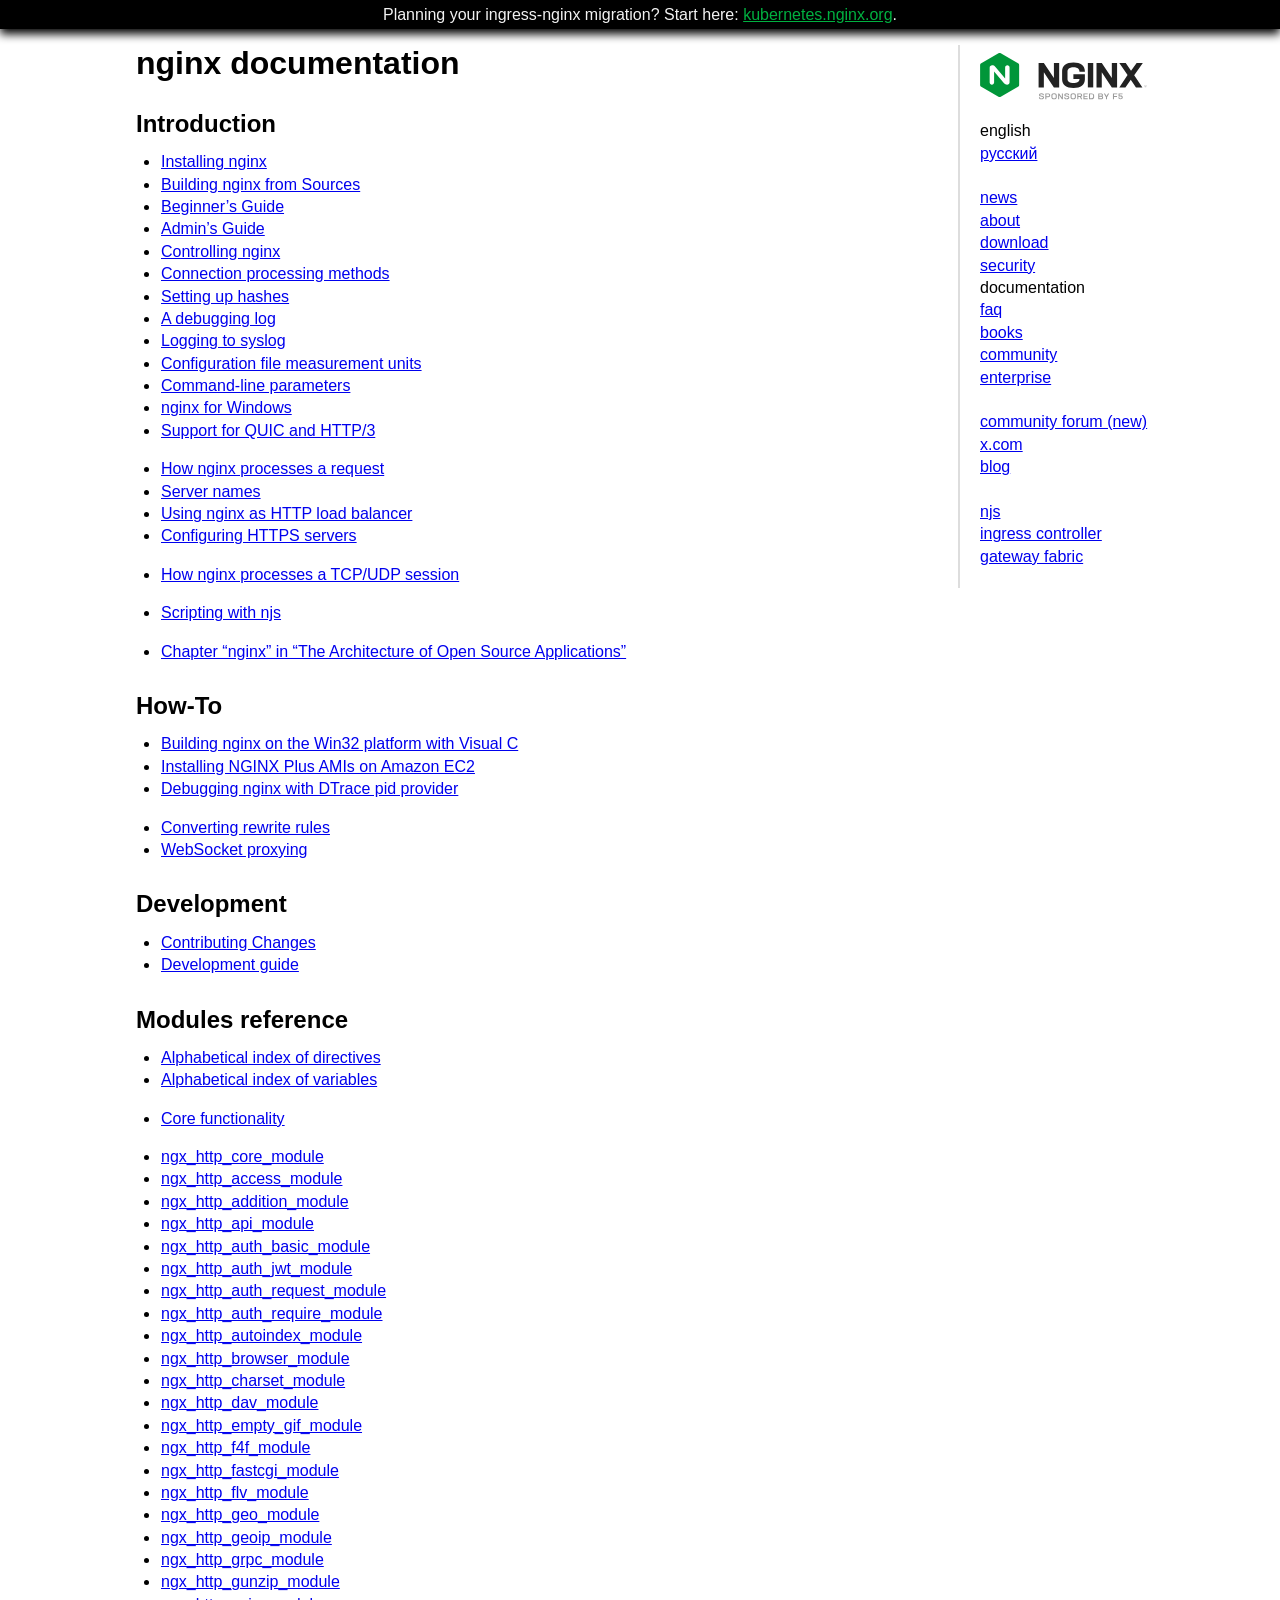
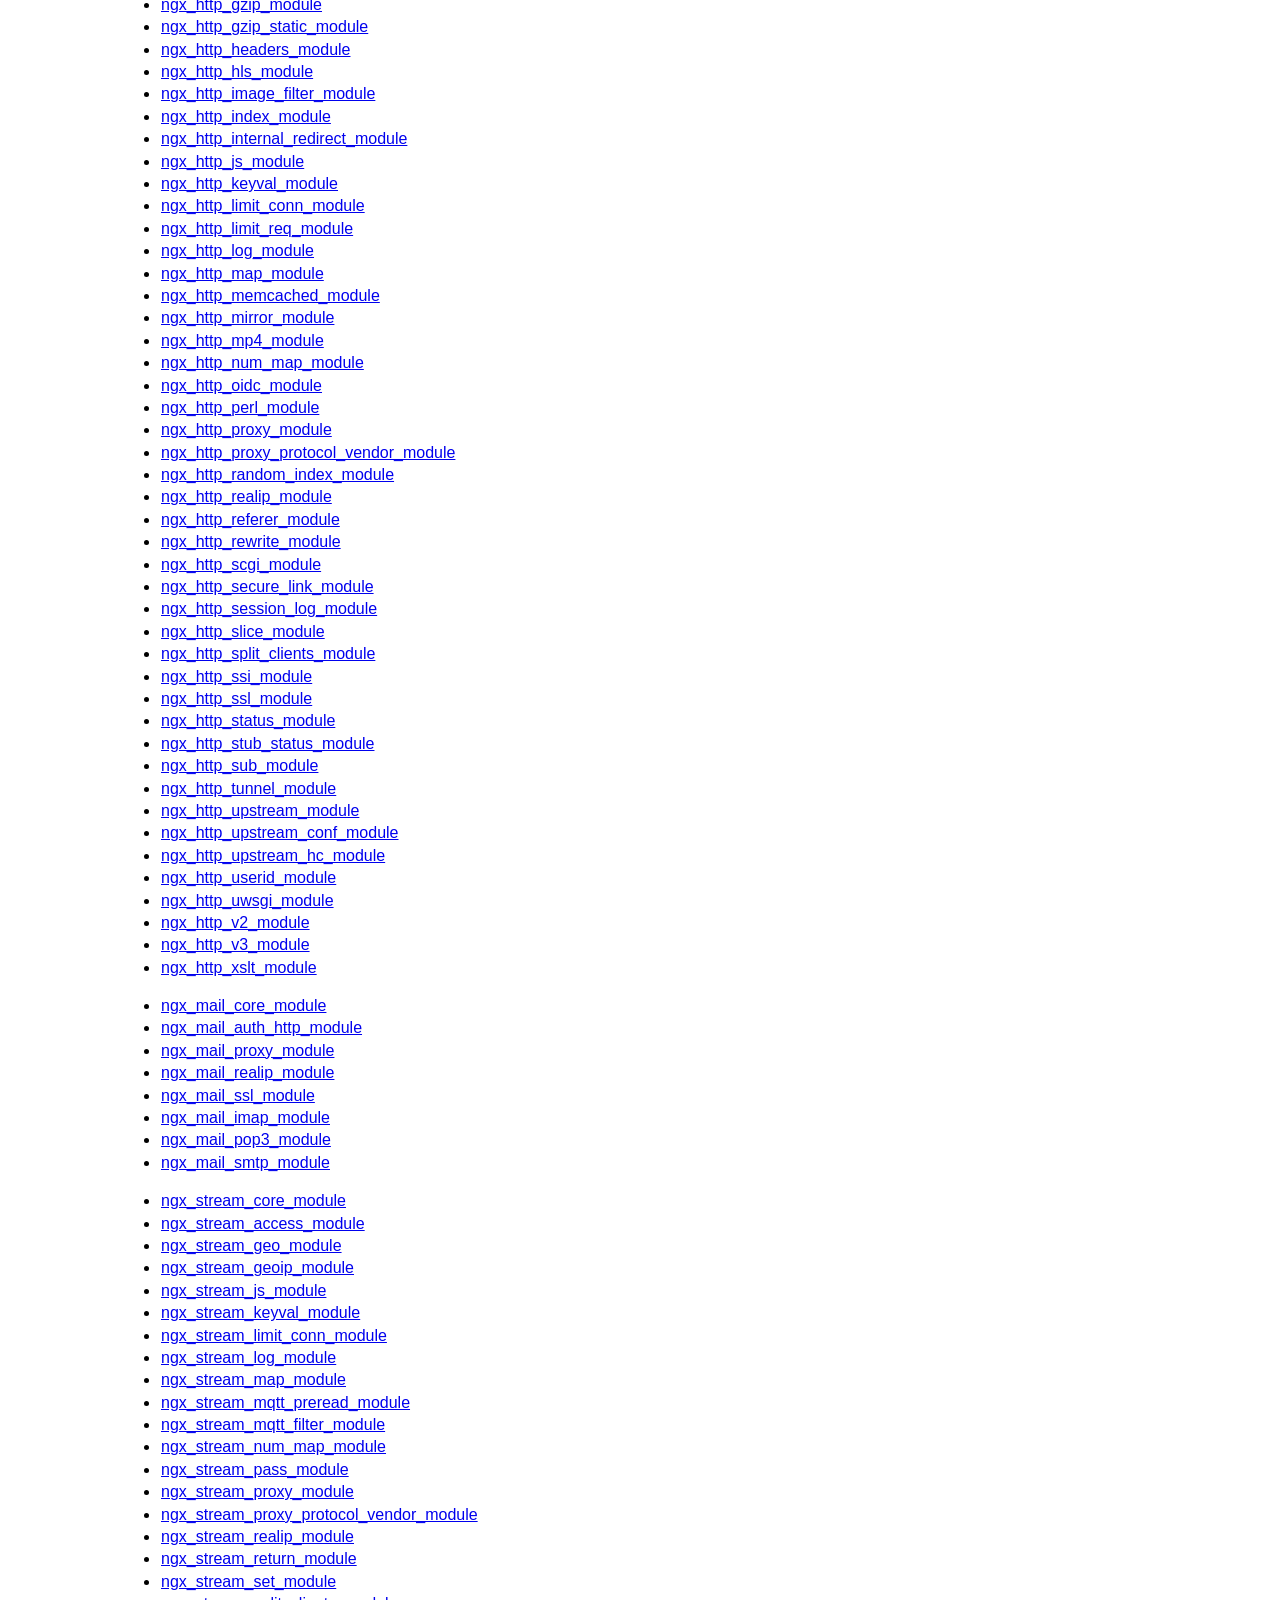
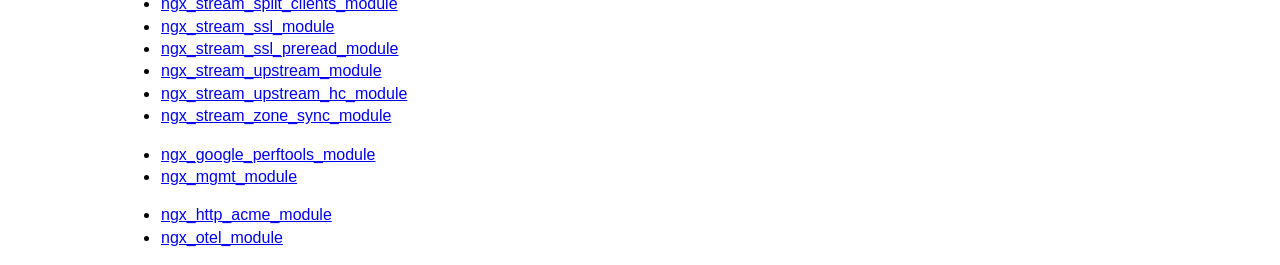
<file: site/index.html>
<!DOCTYPE html PUBLIC "-//W3C//DTD HTML 4.01 Transitional//EN" "http://www.w3.org/TR/html4/loose.dtd">
<html><head><meta http-equiv="Content-Type" content="text/html; charset=UTF-8"><title>nginx documentation</title><meta name="viewport" content="width=device-width,initial-scale=1"><link rel="stylesheet" href="index_files/style_en.css"></head><body><div id="banner"><div id="banner-content">

Planning your ingress-nginx migration? Start here:
<a href="https://go.f5.net/k8.nginx.org-b">kubernetes.nginx.org</a>.

</div></div><div id="main"><div id="menu"><input class="side-menu" type="checkbox" id="side-menu"><label class="hamb" for="side-menu"><span class="hamb-line"></span></label><nav class="nav"><h1><a href="https://nginx.org/"><img src="index_files/nginx_logo.svg" alt="NGINX" class="lightimage" style="display: block; height: auto;"><div class="darkimageWrapper" style="mso-hide: all; display: none"><img src="index_files/nginx_logo_dark.svg" alt="NGINX" class="darkimage" style="display: none;"></div></a></h1><div><ul class="mobilemenu"><li>english<br></li><li><a href="https://nginx.org/ru/docs/">русский</a></li><li><br></li><li><a href="https://nginx.org/news.html">news</a></li><li><a href="https://nginx.org/en/">about</a></li><li><a href="https://nginx.org/en/download.html">download</a></li><li><a href="https://nginx.org/en/security_advisories.html">security</a></li><li>documentation<br></li><li><a href="https://nginx.org/en/docs/faq.html">faq</a></li><li><a href="https://nginx.org/en/books.html">books</a></li><li><a href="https://nginx.org/en/community.html">community</a></li><li><a href="https://nginx.org/en/enterprise.html">enterprise</a></li><li><br></li><li><a href="https://community.nginx.org/">community forum (new)</a></li><li><a href="https://x.com/nginxorg">x.com</a></li><li><a href="https://blog.nginx.org/">blog</a></li><li><br></li><li><a href="https://nginx.org/en/docs/njs/">njs</a></li><li><a href="https://github.com/nginx/kubernetes-ingress">ingress controller</a></li><li><a href="https://github.com/nginx/nginx-gateway-fabric">gateway fabric</a></li></ul></div></nav></div><div id="content"><h2>nginx documentation</h2><a name="introduction"></a><center><h4>Introduction</h4></center><p>
</p> <ul class="compact">

<li>
<a href="https://nginx.org/en/docs/install.html">Installing nginx</a>
</li>

<li>
<a href="https://nginx.org/en/docs/configure.html">Building nginx from Sources</a>
</li>

<li>
<a href="https://nginx.org/en/docs/beginners_guide.html">Beginner’s Guide</a>
</li>

<li>
<a href="https://docs.nginx.com/nginx/admin-guide/">Admin’s Guide</a>
</li>

<li>
<a href="https://nginx.org/en/docs/control.html">Controlling nginx</a>
</li>

<li>
<a href="https://nginx.org/en/docs/events.html">Connection processing methods</a>
</li>

<li>
<a href="https://nginx.org/en/docs/hash.html">Setting up hashes</a>
</li>

<li>
<a href="https://nginx.org/en/docs/debugging_log.html">A debugging log</a>
</li>

<li>
<a href="https://nginx.org/en/docs/syslog.html">Logging to syslog</a>
</li>

<li>
<a href="https://nginx.org/en/docs/syntax.html">Configuration file measurement units</a>
</li>

<li>
<a href="https://nginx.org/en/docs/switches.html">Command-line parameters</a>
</li>

<li>
<a href="https://nginx.org/en/docs/windows.html">nginx for Windows</a>
</li>

<li>
<a href="https://nginx.org/en/docs/quic.html">Support for QUIC and HTTP/3</a>
</li>

</ul><p> 

</p> <ul class="compact">

<li>
<a href="https://nginx.org/en/docs/http/request_processing.html">How nginx processes a request</a>
</li>

<li>
<a href="https://nginx.org/en/docs/http/server_names.html">Server names</a>
</li>

<li>
<a href="https://nginx.org/en/docs/http/load_balancing.html">Using nginx as HTTP load balancer</a>
</li>

<li>
<a href="https://nginx.org/en/docs/http/configuring_https_servers.html">Configuring HTTPS servers</a>
</li>

</ul><p> 

</p> <ul class="compact">

<li>
<a href="https://nginx.org/en/docs/stream/stream_processing.html">How nginx processes a TCP/UDP session</a>
</li>

</ul><p> 

</p> <ul class="compact">

<li>
<a href="https://nginx.org/en/docs/njs/index.html">Scripting with njs</a>
</li>

</ul><p> 

</p> <ul class="compact">

<li>
<a href="http://www.aosabook.org/en/nginx.html">Chapter “nginx” in
“The Architecture of Open Source Applications”</a>
</li>

</ul><p> 
</p><a name="howto"></a><center><h4>How-To</h4></center><p>
</p> <ul class="compact">

<li>
<a href="https://nginx.org/en/docs/howto_build_on_win32.html">Building nginx on the Win32 platform with Visual C</a>
</li>

<li>
<a href="https://docs.nginx.com/nginx/admin-guide/installing-nginx/installing-nginx-plus-amazon-web-services/">Installing NGINX Plus AMIs on Amazon EC2</a>
</li>

<li>
<a href="https://nginx.org/en/docs/nginx_dtrace_pid_provider.html">Debugging nginx with DTrace pid provider</a>
</li>

</ul><p> 

</p> <ul class="compact">

<li>
<a href="https://nginx.org/en/docs/http/converting_rewrite_rules.html">Converting rewrite rules</a>
</li>

<li>
<a href="https://nginx.org/en/docs/http/websocket.html">WebSocket proxying</a>
</li>

</ul><p> 
</p><a name="development"></a><center><h4>Development</h4></center><p>
</p> <ul class="compact">

<li>
<a href="https://nginx.org/en/docs/contributing_changes.html">Contributing Changes</a>
</li>

<li>
<a href="https://nginx.org/en/docs/dev/development_guide.html">Development guide</a>
</li>

</ul><p> 
</p><center><h4>Modules reference</h4></center><p>
</p> <ul class="compact">

<li>
<a href="https://nginx.org/en/docs/dirindex.html">Alphabetical index of directives</a>
</li>

<li>
<a href="https://nginx.org/en/docs/varindex.html">Alphabetical index of variables</a>
</li>

</ul><p> 
</p><p>
</p> <ul class="compact">

<li>
<a href="https://nginx.org/en/docs/ngx_core_module.html">Core functionality</a>
</li>

</ul><p> 
</p><p>
</p> <ul class="compact">

<li>
<a href="https://nginx.org/en/docs/http/ngx_http_core_module.html">
ngx_http_core_module</a>
</li>

<li>
<a href="https://nginx.org/en/docs/http/ngx_http_access_module.html">
ngx_http_access_module</a>
</li>

<li>
<a href="https://nginx.org/en/docs/http/ngx_http_addition_module.html">
ngx_http_addition_module</a>
</li>

<li>
<a href="https://nginx.org/en/docs/http/ngx_http_api_module.html">
ngx_http_api_module</a>
</li>

<li>
<a href="https://nginx.org/en/docs/http/ngx_http_auth_basic_module.html">
ngx_http_auth_basic_module</a>
</li>

<li>
<a href="https://nginx.org/en/docs/http/ngx_http_auth_jwt_module.html">
ngx_http_auth_jwt_module</a>
</li>

<li>
<a href="https://nginx.org/en/docs/http/ngx_http_auth_request_module.html">
ngx_http_auth_request_module</a>
</li>

<li>
<a href="https://nginx.org/en/docs/http/ngx_http_auth_require_module.html">
ngx_http_auth_require_module</a>
</li>

<li>
<a href="https://nginx.org/en/docs/http/ngx_http_autoindex_module.html">
ngx_http_autoindex_module</a>
</li>

<li>
<a href="https://nginx.org/en/docs/http/ngx_http_browser_module.html">
ngx_http_browser_module</a>
</li>

<li>
<a href="https://nginx.org/en/docs/http/ngx_http_charset_module.html">
ngx_http_charset_module</a>
</li>

<li>
<a href="https://nginx.org/en/docs/http/ngx_http_dav_module.html">
ngx_http_dav_module</a>
</li>

<li>
<a href="https://nginx.org/en/docs/http/ngx_http_empty_gif_module.html">
ngx_http_empty_gif_module</a>
</li>

<li>
<a href="https://nginx.org/en/docs/http/ngx_http_f4f_module.html">
ngx_http_f4f_module</a>
</li>

<li>
<a href="https://nginx.org/en/docs/http/ngx_http_fastcgi_module.html">
ngx_http_fastcgi_module</a>
</li>

<li>
<a href="https://nginx.org/en/docs/http/ngx_http_flv_module.html">
ngx_http_flv_module</a>
</li>

<li>
<a href="https://nginx.org/en/docs/http/ngx_http_geo_module.html">
ngx_http_geo_module</a>
</li>

<li>
<a href="https://nginx.org/en/docs/http/ngx_http_geoip_module.html">
ngx_http_geoip_module</a>
</li>

<li>
<a href="https://nginx.org/en/docs/http/ngx_http_grpc_module.html">
ngx_http_grpc_module</a>
</li>

<li>
<a href="https://nginx.org/en/docs/http/ngx_http_gunzip_module.html">
ngx_http_gunzip_module</a>
</li>

<li>
<a href="https://nginx.org/en/docs/http/ngx_http_gzip_module.html">
ngx_http_gzip_module</a>
</li>

<li>
<a href="https://nginx.org/en/docs/http/ngx_http_gzip_static_module.html">
ngx_http_gzip_static_module</a>
</li>

<li>
<a href="https://nginx.org/en/docs/http/ngx_http_headers_module.html">
ngx_http_headers_module</a>
</li>

<li>
<a href="https://nginx.org/en/docs/http/ngx_http_hls_module.html">
ngx_http_hls_module</a>
</li>

<li>
<a href="https://nginx.org/en/docs/http/ngx_http_image_filter_module.html">
ngx_http_image_filter_module</a>
</li>

<li>
<a href="https://nginx.org/en/docs/http/ngx_http_index_module.html">
ngx_http_index_module</a>
</li>

<li>
<a href="https://nginx.org/en/docs/http/ngx_http_internal_redirect_module.html">
ngx_http_internal_redirect_module</a>
</li>

<li>
<a href="https://nginx.org/en/docs/http/ngx_http_js_module.html">
ngx_http_js_module</a>
</li>

<li>
<a href="https://nginx.org/en/docs/http/ngx_http_keyval_module.html">
ngx_http_keyval_module</a>
</li>

<li>
<a href="https://nginx.org/en/docs/http/ngx_http_limit_conn_module.html">
ngx_http_limit_conn_module</a>
</li>

<li>
<a href="https://nginx.org/en/docs/http/ngx_http_limit_req_module.html">
ngx_http_limit_req_module</a>
</li>

<li>
<a href="https://nginx.org/en/docs/http/ngx_http_log_module.html">
ngx_http_log_module</a>
</li>

<li>
<a href="https://nginx.org/en/docs/http/ngx_http_map_module.html">
ngx_http_map_module</a>
</li>

<li>
<a href="https://nginx.org/en/docs/http/ngx_http_memcached_module.html">
ngx_http_memcached_module</a>
</li>

<li>
<a href="https://nginx.org/en/docs/http/ngx_http_mirror_module.html">
ngx_http_mirror_module</a>
</li>

<li>
<a href="https://nginx.org/en/docs/http/ngx_http_mp4_module.html">
ngx_http_mp4_module</a>
</li>

<li>
<a href="https://nginx.org/en/docs/http/ngx_http_num_map_module.html">
ngx_http_num_map_module</a>
</li>

<li>
<a href="https://nginx.org/en/docs/http/ngx_http_oidc_module.html">
ngx_http_oidc_module</a>
</li>

<li>
<a href="https://nginx.org/en/docs/http/ngx_http_perl_module.html">
ngx_http_perl_module</a>
</li>

<li>
<a href="https://nginx.org/en/docs/http/ngx_http_proxy_module.html">
ngx_http_proxy_module</a>
</li>

<li>
<a href="https://nginx.org/en/docs/http/ngx_http_proxy_protocol_vendor_module.html">
ngx_http_proxy_protocol_vendor_module</a>
</li>

<li>
<a href="https://nginx.org/en/docs/http/ngx_http_random_index_module.html">
ngx_http_random_index_module</a>
</li>

<li>
<a href="https://nginx.org/en/docs/http/ngx_http_realip_module.html">
ngx_http_realip_module</a>
</li>

<li>
<a href="https://nginx.org/en/docs/http/ngx_http_referer_module.html">
ngx_http_referer_module</a>
</li>

<li>
<a href="https://nginx.org/en/docs/http/ngx_http_rewrite_module.html">
ngx_http_rewrite_module</a>
</li>

<li>
<a href="https://nginx.org/en/docs/http/ngx_http_scgi_module.html">
ngx_http_scgi_module</a>
</li>

<li>
<a href="https://nginx.org/en/docs/http/ngx_http_secure_link_module.html">
ngx_http_secure_link_module</a>
</li>

<li>
<a href="https://nginx.org/en/docs/http/ngx_http_session_log_module.html">
ngx_http_session_log_module</a>
</li>

<li>
<a href="https://nginx.org/en/docs/http/ngx_http_slice_module.html">
ngx_http_slice_module</a>
</li>

<li>
<a href="https://nginx.org/en/docs/http/ngx_http_split_clients_module.html">
ngx_http_split_clients_module</a>
</li>

<li>
<a href="https://nginx.org/en/docs/http/ngx_http_ssi_module.html">
ngx_http_ssi_module</a>
</li>

<li>
<a href="https://nginx.org/en/docs/http/ngx_http_ssl_module.html">
ngx_http_ssl_module</a>
</li>

<li>
<a href="https://nginx.org/en/docs/http/ngx_http_status_module.html">
ngx_http_status_module</a>
</li>

<li>
<a href="https://nginx.org/en/docs/http/ngx_http_stub_status_module.html">
ngx_http_stub_status_module</a>
</li>

<li>
<a href="https://nginx.org/en/docs/http/ngx_http_sub_module.html">
ngx_http_sub_module</a>
</li>

<li>
<a href="https://nginx.org/en/docs/http/ngx_http_tunnel_module.html">
ngx_http_tunnel_module</a>
</li>

<li>
<a href="https://nginx.org/en/docs/http/ngx_http_upstream_module.html">
ngx_http_upstream_module</a>
</li>

<li>
<a href="https://nginx.org/en/docs/http/ngx_http_upstream_conf_module.html">
ngx_http_upstream_conf_module</a>
</li>

<li>
<a href="https://nginx.org/en/docs/http/ngx_http_upstream_hc_module.html">
ngx_http_upstream_hc_module</a>
</li>

<li>
<a href="https://nginx.org/en/docs/http/ngx_http_userid_module.html">
ngx_http_userid_module</a>
</li>

<li>
<a href="https://nginx.org/en/docs/http/ngx_http_uwsgi_module.html">
ngx_http_uwsgi_module</a>
</li>

<li>
<a href="https://nginx.org/en/docs/http/ngx_http_v2_module.html">
ngx_http_v2_module</a>
</li>

<li>
<a href="https://nginx.org/en/docs/http/ngx_http_v3_module.html">
ngx_http_v3_module</a>
</li>

<li>
<a href="https://nginx.org/en/docs/http/ngx_http_xslt_module.html">
ngx_http_xslt_module</a>
</li>

</ul><p> 
</p><p>
</p> <ul class="compact">

<li>
<a href="https://nginx.org/en/docs/mail/ngx_mail_core_module.html">
ngx_mail_core_module</a>
</li>

<li>
<a href="https://nginx.org/en/docs/mail/ngx_mail_auth_http_module.html">
ngx_mail_auth_http_module</a>
</li>

<li>
<a href="https://nginx.org/en/docs/mail/ngx_mail_proxy_module.html">
ngx_mail_proxy_module</a>
</li>

<li>
<a href="https://nginx.org/en/docs/mail/ngx_mail_realip_module.html">
ngx_mail_realip_module</a>
</li>

<li>
<a href="https://nginx.org/en/docs/mail/ngx_mail_ssl_module.html">
ngx_mail_ssl_module</a>
</li>

<li>
<a href="https://nginx.org/en/docs/mail/ngx_mail_imap_module.html">
ngx_mail_imap_module</a>
</li>

<li>
<a href="https://nginx.org/en/docs/mail/ngx_mail_pop3_module.html">
ngx_mail_pop3_module</a>
</li>

<li>
<a href="https://nginx.org/en/docs/mail/ngx_mail_smtp_module.html">
ngx_mail_smtp_module</a>
</li>

</ul><p> 
</p><p>
</p> <ul class="compact">

<li>
<a href="https://nginx.org/en/docs/stream/ngx_stream_core_module.html">
ngx_stream_core_module</a>
</li>

<li>
<a href="https://nginx.org/en/docs/stream/ngx_stream_access_module.html">
ngx_stream_access_module</a>
</li>

<li>
<a href="https://nginx.org/en/docs/stream/ngx_stream_geo_module.html">
ngx_stream_geo_module</a>
</li>

<li>
<a href="https://nginx.org/en/docs/stream/ngx_stream_geoip_module.html">
ngx_stream_geoip_module</a>
</li>

<li>
<a href="https://nginx.org/en/docs/stream/ngx_stream_js_module.html">
ngx_stream_js_module</a>
</li>

<li>
<a href="https://nginx.org/en/docs/stream/ngx_stream_keyval_module.html">
ngx_stream_keyval_module</a>
</li>

<li>
<a href="https://nginx.org/en/docs/stream/ngx_stream_limit_conn_module.html">
ngx_stream_limit_conn_module</a>
</li>

<li>
<a href="https://nginx.org/en/docs/stream/ngx_stream_log_module.html">
ngx_stream_log_module</a>
</li>

<li>
<a href="https://nginx.org/en/docs/stream/ngx_stream_map_module.html">
ngx_stream_map_module</a>
</li>

<li>
<a href="https://nginx.org/en/docs/stream/ngx_stream_mqtt_preread_module.html">
ngx_stream_mqtt_preread_module</a>
</li>

<li>
<a href="https://nginx.org/en/docs/stream/ngx_stream_mqtt_filter_module.html">
ngx_stream_mqtt_filter_module</a>
</li>

<li>
<a href="https://nginx.org/en/docs/stream/ngx_stream_num_map_module.html">
ngx_stream_num_map_module</a>
</li>

<li>
<a href="https://nginx.org/en/docs/stream/ngx_stream_pass_module.html">
ngx_stream_pass_module</a>
</li>

<li>
<a href="https://nginx.org/en/docs/stream/ngx_stream_proxy_module.html">
ngx_stream_proxy_module</a>
</li>

<li>
<a href="https://nginx.org/en/docs/stream/ngx_stream_proxy_protocol_vendor_module.html">
ngx_stream_proxy_protocol_vendor_module</a>
</li>

<li>
<a href="https://nginx.org/en/docs/stream/ngx_stream_realip_module.html">
ngx_stream_realip_module</a>
</li>

<li>
<a href="https://nginx.org/en/docs/stream/ngx_stream_return_module.html">
ngx_stream_return_module</a>
</li>

<li>
<a href="https://nginx.org/en/docs/stream/ngx_stream_set_module.html">
ngx_stream_set_module</a>
</li>

<li>
<a href="https://nginx.org/en/docs/stream/ngx_stream_split_clients_module.html">
ngx_stream_split_clients_module</a>
</li>

<li>
<a href="https://nginx.org/en/docs/stream/ngx_stream_ssl_module.html">
ngx_stream_ssl_module</a>
</li>

<li>
<a href="https://nginx.org/en/docs/stream/ngx_stream_ssl_preread_module.html">
ngx_stream_ssl_preread_module</a>
</li>

<li>
<a href="https://nginx.org/en/docs/stream/ngx_stream_upstream_module.html">
ngx_stream_upstream_module</a>
</li>

<li>
<a href="https://nginx.org/en/docs/stream/ngx_stream_upstream_hc_module.html">
ngx_stream_upstream_hc_module</a>
</li>

<li>
<a href="https://nginx.org/en/docs/stream/ngx_stream_zone_sync_module.html">
ngx_stream_zone_sync_module</a>
</li>

</ul><p> 
</p><p>
</p> <ul class="compact">

<li>
<a href="https://nginx.org/en/docs/ngx_google_perftools_module.html">
ngx_google_perftools_module</a>
</li>

<li>
<a href="https://nginx.org/en/docs/ngx_mgmt_module.html">
ngx_mgmt_module</a>
</li>

</ul><p> 
</p><p>
</p> <ul class="compact">

<li>
<a href="https://nginx.org/en/docs/http/ngx_http_acme_module.html">
ngx_http_acme_module</a>
</li>

<li>
<a href="https://nginx.org/en/docs/ngx_otel_module.html">
ngx_otel_module</a>
</li>

</ul><p> 
</p></div></div>
</body></html>
</file>
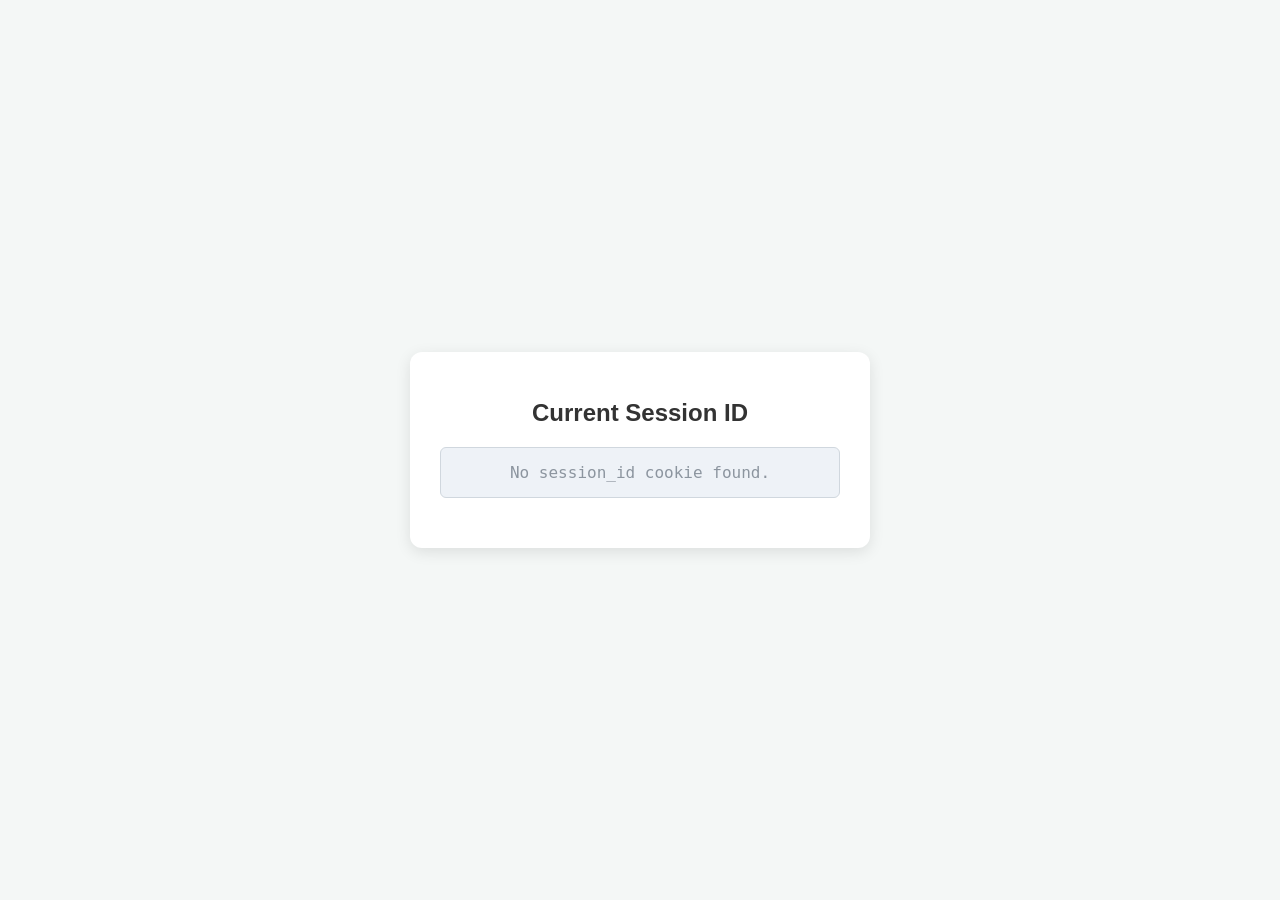
<file: site/cookies.html>
<!DOCTYPE html>
<html lang="en">
<head>
    <meta charset="UTF-8">
    <meta name="viewport" content="width=device-width, initial-scale=1.0">
    <title>Cookie Session ID Showcase</title>
    <style>
        body {
            font-family: 'Segoe UI', Tahoma, Geneva, Verdana, sans-serif;
            background-color: #f4f7f6;
            display: flex;
            justify-content: center;
            align-items: center;
            height: 100vh;
            margin: 0;
        }
        .card {
            background: white;
            padding: 30px;
            border-radius: 12px;
            box-shadow: 0 4px 15px rgba(0,0,0,0.1);
            text-align: center;
            max-width: 400px;
            width: 100%;
        }
        h1 {
            color: #333;
            font-size: 24px;
            margin-bottom: 20px;
        }
        .session-box {
            background-color: #eef2f7;
            border: 1px solid #d0d7de;
            padding: 15px;
            border-radius: 6px;
            font-family: monospace;
            font-size: 16px;
            color: #0969da;
            word-break: break-all;
            margin-bottom: 20px;
        }
        button {
            background-color: #007bff;
            color: white;
            border: none;
            padding: 10px 20px;
            border-radius: 6px;
            cursor: pointer;
            font-size: 14px;
            transition: background 0.2s;
        }
        button:hover {
            background-color: #0056b3;
        }
    </style>
</head>
<body>

<div class="card">
    <h1>Current Session ID</h1>
    <div id="session-display" class="session-box">Loading...</div>
</div>

<script>
    // Function to get a specific cookie by name
    function getCookie(name) {
        const value = `; ${document.cookie}`;
        const parts = value.split(`; ${name}=`);
        if (parts.length === 2) return parts.pop().split(';').shift();
        return null;
    }

    // Function to display the session_id on the page
    function displaySessionId() {
        const displayEl = document.getElementById('session-display');
        const sessionId = getCookie('session_id');

        if (sessionId) {
            displayEl.textContent = sessionId;
        } else {
            displayEl.textContent = "No session_id cookie found.";
            displayEl.style.color = "#8c959f";
        }
    }

    // Run on page load
    window.onload = displaySessionId;
</script>

</body>
</html>
</file>
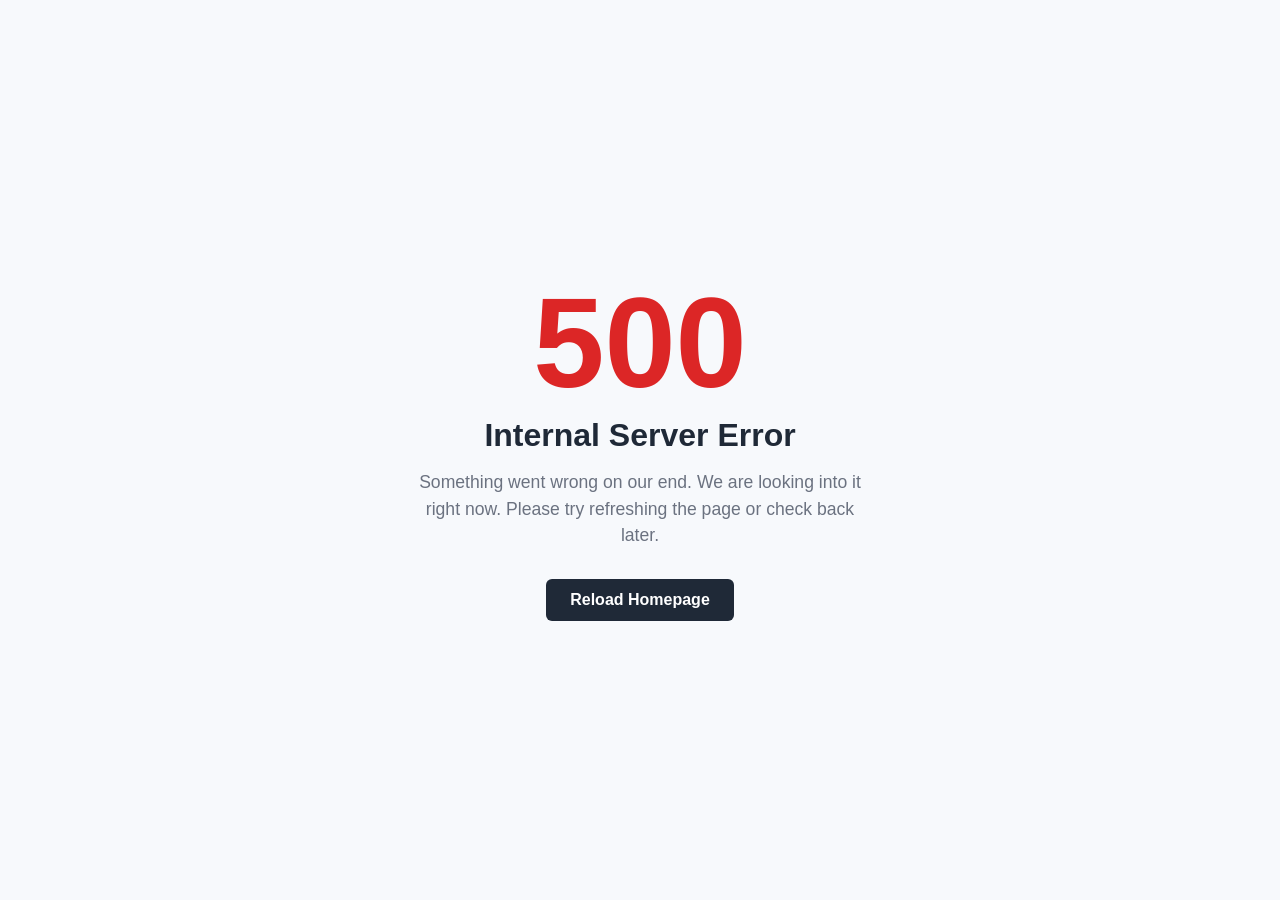
<file: site/errors/50x.html>
<!DOCTYPE html>
<html lang="en">
<head>
    <meta charset="UTF-8">
    <meta name="viewport" content="width=device-width, initial-scale=1.0">
    <title>Server Error - 500</title>
    <style>
        * {
            box-sizing: border-box;
            margin: 0;
            padding: 0;
        }

        body {
            font-family: 'Segoe UI', Tahoma, Geneva, Verdana, sans-serif;
            background-color: #f7f9fc;
            color: #333;
            display: flex;
            justify-content: center;
            align-items: center;
            height: 100vh;
            text-align: center;
        }

        .container {
            max-width: 500px;
            padding: 40px 20px;
        }

        .error-code {
            font-size: 8rem;
            font-weight: 800;
            color: #dc2626; /* Red tone to indicate a server issue */
            line-height: 1;
            margin-bottom: 10px;
        }

        h1 {
            font-size: 2rem;
            margin-bottom: 15px;
            color: #1f2937;
        }

        p {
            font-size: 1.1rem;
            color: #6b7280;
            margin-bottom: 30px;
            line-height: 1.5;
        }

        .btn {
            display: inline-block;
            background-color: #1f2937;
            color: white;
            text-decoration: none;
            padding: 12px 24px;
            border-radius: 6px;
            font-weight: 600;
            transition: background-color 0.2s ease;
        }

        .btn:hover {
            background-color: #374151;
        }
    </style>
</head>
<body>

    <div class="container">
        <div class="error-code">500</div>
        <h1>Internal Server Error</h1>
        <p>Something went wrong on our end. We are looking into it right now. Please try refreshing the page or check back later.</p>
        <a href="/" class="btn">Reload Homepage</a>
    </div>

</body>
</html>
</file>
<file: site/index_files/style_en.css>
body {
    background: white;
    color: black;
    font-family: sans-serif;
    line-height: 1.4em;
    text-align: center;
    margin: 0;
    padding: 0;
}

#banner {
    background: black;
    color: #F2F2F2;
    line-height: 1.2em;
    padding: .3em 1em .3em 1em;
    box-shadow: 0 5px 10px black;
}

#banner a {
    color: #00B140;
}

#main {
    text-align: left;
    margin: 0 auto;
    min-width: 32em;
    max-width: 66em;
}

#menu {
    float: right;
    width: 13em;
    padding: 0;
    border-left: 2px solid #DDD;
}
.nav ul{
    margin:0;
    padding:20px;
}
.nav h1{
    padding:0 20px;
}
.nav ul li{
    list-style-type:none;
    padding:0;
    margin:0;
}

#content {
    margin-right: 13.5em;
    padding: 0 2.5em 0 1.5em;
}

h1 {
    display: block;
    font-size: 3em;
    text-align: left;
    margin: 0.5rem 0 0 0;
}

h1 img {
    width: 100%;
}

h2 {
    font-size: 2rem;
    line-height: 2.25rem;
    margin: 1rem 0 .5rem 0;
    overflow-wrap: break-word;
}

h4 {
    font-size: 1.5rem;
    margin: 2rem 0 .5rem 0;
}
/* Center field override */
center h4 {
    text-align: left!important;
}

h5 {
    font-size: 1.25rem;
    text-align: center;
    margin: 0.25rem 0 0 0;
}

p {
    text-align: justify;
    margin-bottom: 0;
}

table.news p {
    margin-top: 0;
}

table.news td {
    vertical-align: baseline;
}

table.news .date {
    text-align: right;
    padding: 0.75rem 0.5rem 0 0;
    white-space: nowrap;
}

table.donors td {
    vertical-align: baseline;
}

table.donors li {
    text-align: left;
}

/* News Archive button */
.dropbtn {
    background-color: #808080;
    color: white;
    padding: 0.3rem;
    font-size: 1rem;
    border: 1px solid #606060;
}
.dropdown {
    position: relative;
    display: inline-block;
    padding-bottom: 0.5em;
}
.dropdown-content {
    display: none;
    position: absolute;
    background-color: #f0f0f0;
    min-width: 160px;
    box-shadow: 0px 8px 12px 0px #909090;
    z-index: 1;
}
.dropdown-content a {
    padding: 0.33em;
    text-decoration: none;
    display: block;
}
.dropdown-content a:hover {background-color: #a0a0a0;}
.dropdown:hover .dropdown-content {display: block;}
.dropdown:hover .dropbtn {background-color: #909090;}

div.directive {
    background: #F2F2F2;
    line-height: 1em;
    margin: 1em 0 1em -1em;
    padding: .7em .7em .7em 1em;
    border-top: 2px solid #DDD;
    width:100%;
}

div.directive th {
    padding-left: 0;
    padding-right: .5em;
    vertical-align: baseline;
    text-align: left;
    font-weight: normal;
}

div.directive td {
    vertical-align: baseline;
}

div.directive pre {
    padding: 0;
    margin: 0;
}

div.directive code {
    background: none!important;
    padding: 0!important;
    border: none;
}

div.directive p {
    margin: .5em 0 0 .1em;
    font-size: .8em;
}

a.notrans {
    color: #808080;
    text-decoration:none;
}

span.initial {
    font-size: 200%;
    float: left;
    padding-right: 10pt;
}

ul, ol {
    margin: .5em 0 1em 1em;
    padding: 0 .5em;
}

ol {
    list-style-position: inside;
}

li {
    padding: .5em 0 0 1px;
}

.compact li {
    padding-top: 0;
}

dl {
    margin: .5em 0 1em 0;
}

dt {
    margin: 1em 0 0 0!important;
    font-size: 0.9rem;
}

.compact dt {
    margin-bottom: .2em;
}

dd {
    margin: 0.25rem 0 1.5rem 1rem;
    padding-left: 1px;
    text-align: justify;
}

td.list {
    background: #f2f2f2;
}

blockquote {
    margin: 0.5rem 0 0 0;
    padding: 0;
}

li blockquote, dd blockquote {
    margin: .7em 0;
}

blockquote.note {
    padding: 0.5rem;
    border: 1px dotted #999;
    line-height: 1.2em;
    text-align: justify;
}

pre {
    border: 0;
    display: block;
    margin: 1em 0;
    padding: 0.6em 1em;
    overflow-x: auto;
    line-height: 1.05rem;
}

code,.legacy{
    font-size: 100%;
    padding: 3px 7px;
    overflow-x: scroll;
    background: #eee;
}

pre code{
    background: none;
    padding: 0;
    border-radius: 0;
}

blockquote pre {
    background-color: #f8f8f8!important;
    color: #222!important;
    margin: 0;
    border: 1px solid #ddd;
}

blockquote.terminal pre{
    background-color: #444!important;
    color: #fff!important;
}

blockquote.example {
    line-height: 1em;
}

sup {
    font-size: 50%;
}

.video {
    position: relative;
    padding-bottom: 56.25%;
    overflow: hidden;
}

.video iframe, .video object, .video embed {
    position: absolute;
    top:0;
    left:0;
    width:100%;
    height:100%;
}

@media screen and (max-width:750px) {
    #main {
        padding: 20px;
        min-width: inherit;
    }
    #main #content {
        width: 100%!important;
        padding: 0;
        border: none;
    }

    #banner-content {
        max-width: 70vw;
    }

    #menu {
        text-align: left;
    }

    /* Menu Mobile */
    :root {
        --white: #f9f9f9;
        --black: #000;
        --gray: #85888C;
        --green: #b6d7a8;
        color-scheme: light dark;
    } /* variables*/

    /* Nav menu */
    .nav {
        width: 15rem;
        height: 100%;
        max-height: 0;
        position: fixed;
        top: 50px;
        right: 0;
        border-left: 1px solid #909090;
        background-color: var(--white);
        overflow: hidden;
        transition: .5s ease-in-out;
    }
    .nav ul {
        margin: 0;
        padding: 20px;
    }
    .nav h1 {
        padding: 0 20px;
    }
    .nav ul li {
        list-style-type: none;
        padding:0;
        margin:0;
    }

    .hamb {
        cursor: pointer;
        float: right;
        position: absolute;
        top: 0;
        right: 0.25em;
        width: 3.5em;
        padding-top: 1.5em;
        z-index: 1100;
    }
    .hamb-line {
        background: var(--green);
        display: block;
        position: relative;
        height: 0.3em;
        width: 2.75em;
        border-radius:3px;
    }
    .hamb-line::before,.hamb-line::after {
        background: var(--green);
        content: '';
        display: block;
        height: 100%;
        position: absolute;
        transition: all .2s ease-in-out;
        width: 100%;
        border-radius:3px;
    }
    .hamb-line::before{
        top: 10px;
    }
    .hamb-line::after{
        top: -10px;
    }
    .side-menu {
        display: none;
    } /* Hide checkbox */
    .side-menu:checked ~ .nav{
        max-height: 100%;
        top: 50px;

    }
    .side-menu:checked ~ .hamb .hamb-line {
        background: transparent;
    }
    .side-menu:checked ~ .hamb .hamb-line::before {
        transform: rotate(-45deg);
        top: 0;
    }
    .side-menu:checked ~ .hamb .hamb-line::after {
        transform: rotate(45deg);
        top: 0;
    }

    code {
        white-space: pre-line;
    }
}

@media screen and (min-width:750px){
    .side-menu,.hamb-line {
        display: none;
    }
}

/* Dark Mode */
@media (prefers-color-scheme: dark) {
	body {
		background-color: #1c262d;
        color:#eee;
	}
    h1,h2,h3,h4,h5,h6,p {
        color: #eee;
    }
    a {
        color: #55A4F1;
        text-decoration: underline;
    }
    a:visited {
        color: #8b79c0!important;
    }
    .nav {
        background:var(--black);
    }
    #menu a {
        color: #55A4F1;
    }
    blockquote pre {
        color: #ddd!important;
        background: #0f1b29!important;
        border: 1px solid #132235;
    }
    div.directive {
        background: #0c1622!important;
        border-top: 2px solid #203c5e!important;
    }
    code {
        background:#0c1622;
        color: #ddd!important;
    }
    .lightimage {
        display: none!important;
    }
    .darkimageWrapper, .darkimage {
        display: block!important;
    }
    .dropbtn {background-color: #202020;}
    .dropdown-content {
        background-color: #404040;
        box-shadow: 0px 8px 12px 0px #101010;
    }
    .dropdown-content a:hover {background-color: #242424;}
    .dropdown:hover .dropbtn {background-color: #202020;}
}
</file>
